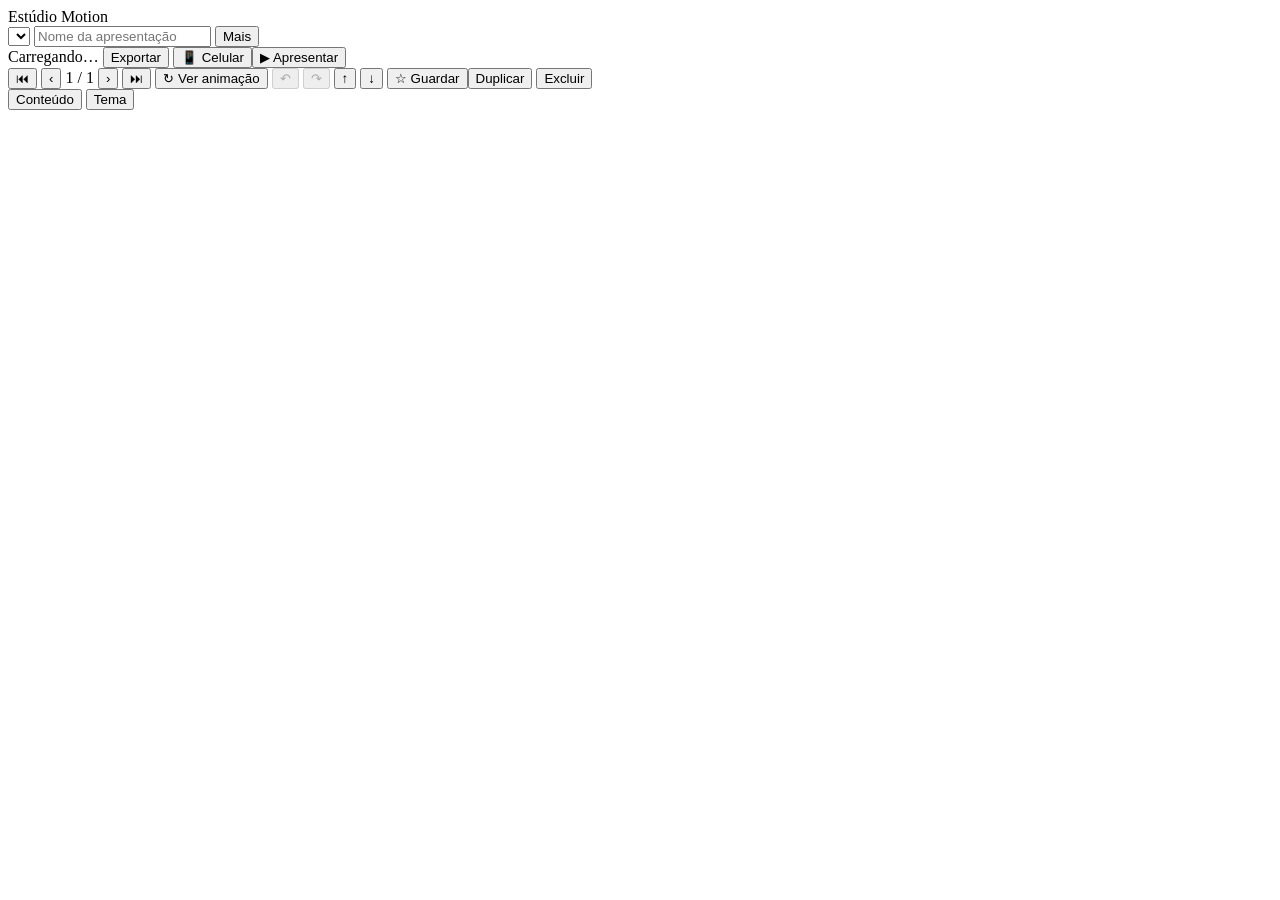
<file: src/body.html>
</head>
<body>
<div class="app">
  <header class="top">
    <div class="brand"><i></i>Estúdio Motion</div>
    <div class="deckpick">
      <select id="deckSel" aria-label="Apresentação"></select>
      <input type="text" id="deckName" aria-label="Nome da apresentação" placeholder="Nome da apresentação">
      <button class="btn sm" id="deckMenu" aria-haspopup="true">Mais</button>
    </div>
    <span class="sp"></span>
    <span class="status" id="status">Carregando…</span>
    <button class="btn" id="exportBtn" title="Baixar arquivo HTML que roda sozinho">Exportar</button>
    <button class="btn" id="phoneBtn" title="Apresentar e controlar pelo celular (QR code)">📱 Celular</button><button class="btn pri" id="playBtn">▶ Apresentar</button>
  </header>

  <div class="work">
    <aside class="rail" id="rail" aria-label="Slides"></aside>
    <main class="center">
      <div class="pv"><div class="pvbox" id="pv"></div></div>
      <div class="tools">
        <button class="btn sm" id="firstBtn" aria-label="Primeiro slide" title="Primeiro slide (Home)">⏮</button>
        <button class="btn sm" id="prevBtn" aria-label="Slide anterior">‹</button>
        <span class="lbl" id="pvN">1 / 1</span>
        <button class="btn sm" id="nextBtn" aria-label="Próximo slide">›</button>
        <button class="btn sm" id="lastBtn" aria-label="Último slide" title="Último slide (End)">⏭</button>
        <button class="btn sm" id="replayBtn">↻ Ver animação</button>
        <button class="btn sm" id="undoBtn" title="Desfazer (Ctrl+Z)" aria-label="Desfazer" disabled>↶</button>
        <button class="btn sm" id="redoBtn" title="Refazer (Ctrl+Shift+Z)" aria-label="Refazer" disabled>↷</button>
        <span class="sp" style="flex:1"></span>
        <button class="btn sm" id="upBtn" title="Mover para cima">↑</button>
        <button class="btn sm" id="downBtn" title="Mover para baixo">↓</button>
        <button class="btn sm" id="libBtn" title="Guardar este slide na biblioteca para usar em outras apresentações">☆ Guardar</button><button class="btn sm" id="dupBtn">Duplicar</button>
        <button class="btn sm danger" id="delBtn">Excluir</button>
      </div>
    </main>
    <aside class="insp">
      <div class="tabs" role="tablist">
        <button class="on" data-tab="content" role="tab">Conteúdo</button>
        <button data-tab="theme" role="tab">Tema</button>
      </div>
      <div class="pane" id="pane"></div>
    </aside>
  </div>
</div>

<input type="file" id="fileIn" accept="image/*" hidden>
</file>
